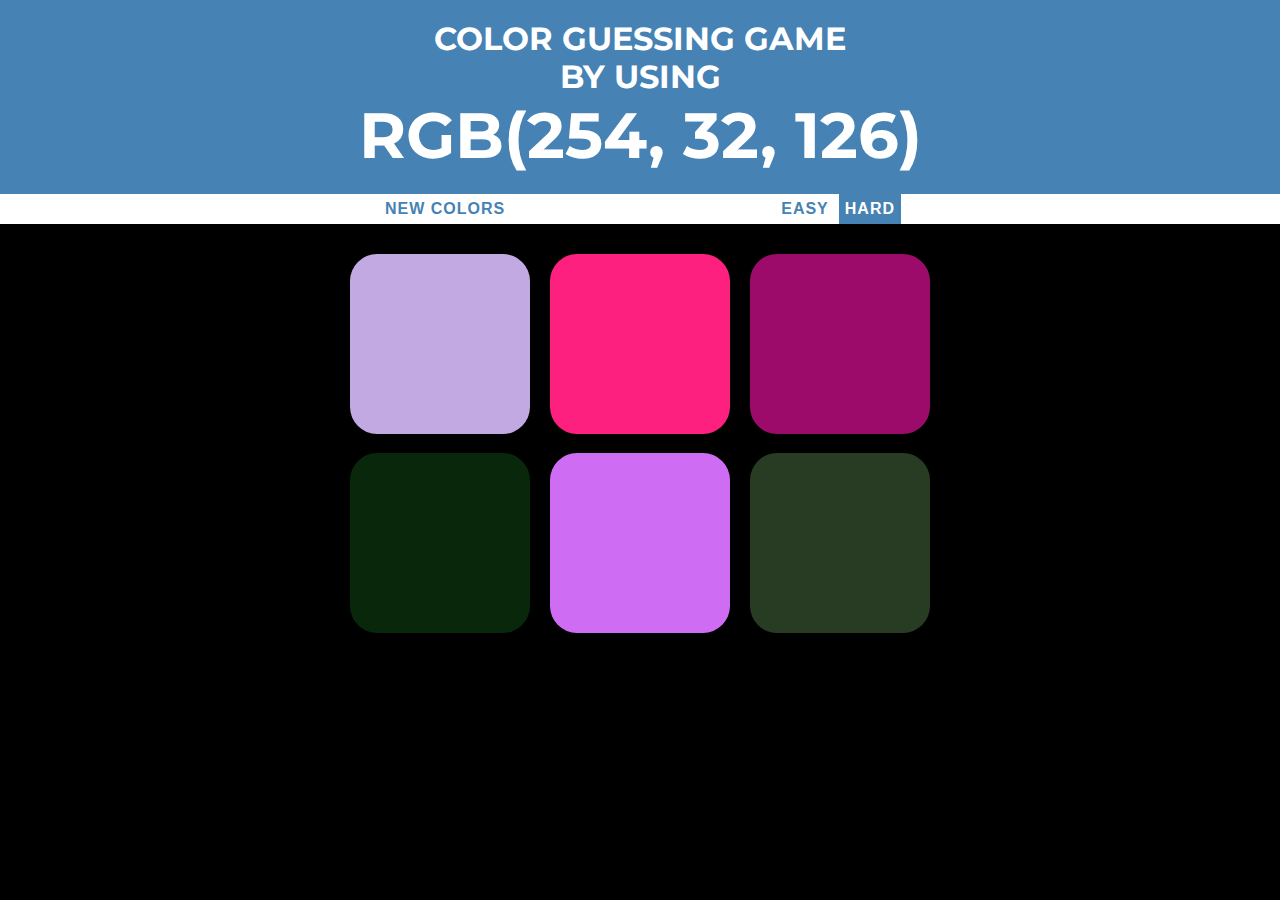
<file: index.html>
<html lang="en">
<head>
    <meta charset="UTF-8">
    <meta name="viewport" content="width=device-width, initial-scale=1.0">
    <title>Color Game</title>
    <link rel="stylesheet" href="CSS/colorGame.css">
    <link href="https://fonts.googleapis.com/css2?family=Montserrat&display=swap" rel="stylesheet">
</head>
<body>
    <h1>
        Color guessing game
        <br>
         by using 
         <br>
         <span id="colorDisplay">RGB</span>
    </h1>
    <div id="stripe">
        <button id="reset">New Colors</button>
        <span id="message"></span>
        <button  id="easy">Easy</button>
        <button id="hard" class="selected">Hard</button>
    </div>
    
   <div id="container">
    <div class="square"></div>
    <div class="square"></div>
    <div class="square"></div>
    <div class="square"></div>
    <div class="square"></div>
    <div class="square"></div>
 </div>
    <script src="JS/colorGame.js"></script>
</body>
</html>
</file>
<file: CSS/colorGame.css>
body {
    background-color: rgb(0, 0, 0);
    margin: 0;
    font-family: 'Montserrat', sans-serif;
}

.square {
    width: 30%;
    background-color: crimson;
    padding-bottom: 30%;
    float: left;
    margin: 1.66%;
    border-radius: 15%;
    transition: background 0.6s;
}

#container {
    margin: 20px auto;
    max-width: 600px;
    
}

h1 {
    text-align: center;
    color: white;
    background-color: steelblue;
    margin: 0;
    text-transform: uppercase;
    line-height: 1.2;
    padding: 20px 0;
}

#colorDisplay {
    font-size: 200%;
}

#message {
    color: black;
    display: inline-block;
    width: 20%;
    font-weight: 700;
    font-size: inherit;
    letter-spacing: 1px;
}

#stripe {
    background-color: white;
    height: 30px;
    text-align: center;
    color: black;
}

.selected {
    color: white;
    background-color: steelblue;
}

button {
    border: none;
    background: none;
    text-transform: uppercase;
    height: 100%;
    font-weight: 700;
    color: steelblue;
    letter-spacing: 1px;
    font-size: inherit;
    transition: all 0.3s;
    outline: none;
}

button:hover {
    color: white;
    background-color: steelblue;
}
</file>
